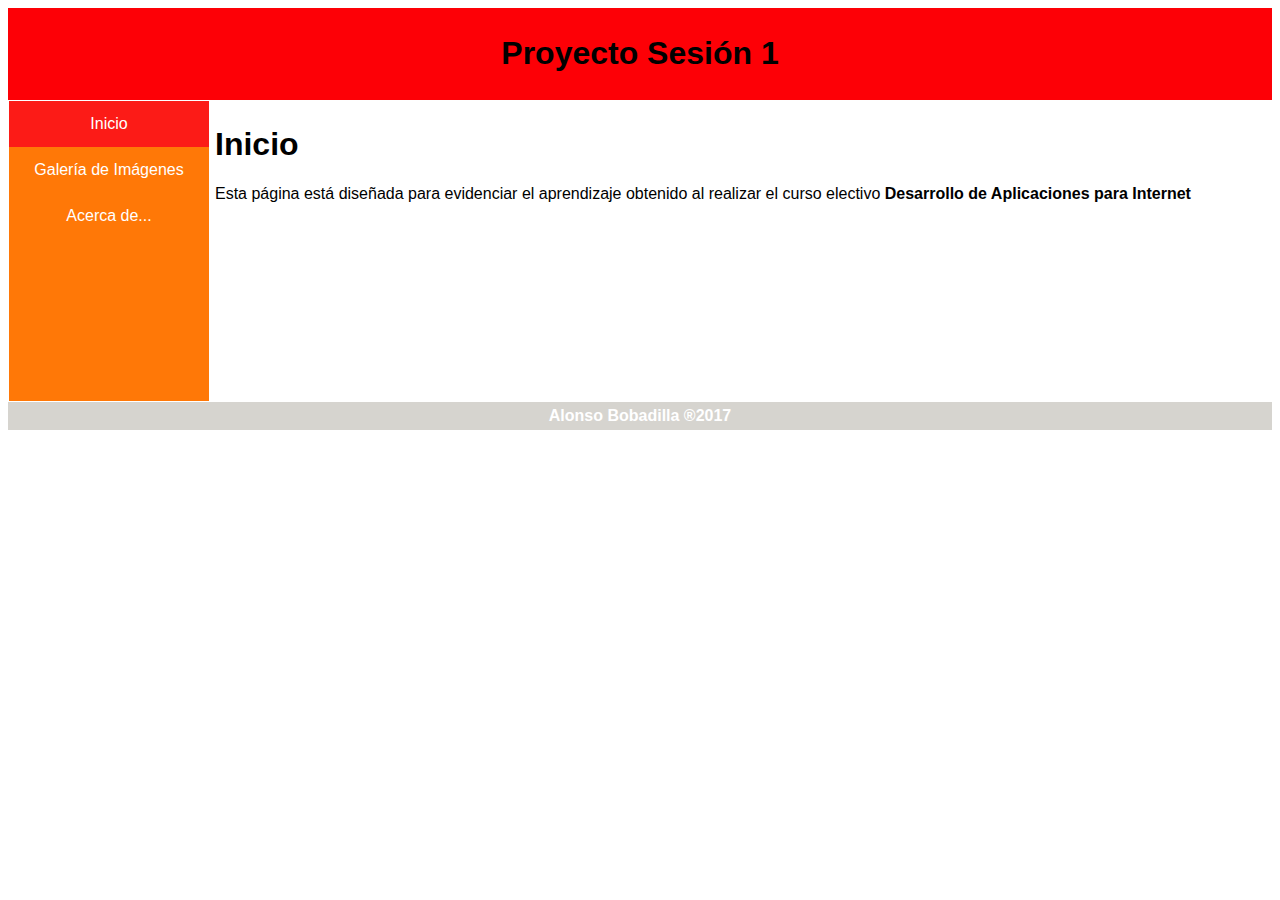
<file: index.html>
<!DOCTYPE html>
<html lang="es">
<head>
	<meta charset="UTF-8">
	<title>Proyecto Sesión 1 - Inicio</title>
	<link rel="stylesheet" href="css/index.css">
</head>
<body>
	<div id="header">
		<h1>Proyecto Sesión 1</h1>
	</div>
	<div id="nav">
	<ul>
		<li><a class="active" href="index.html">Inicio</a></li>
		<li><a href="galeria.html">Galería de Imágenes</a></li>
		<li><a href="acercade.html">Acerca de...</a></li>	
	</ul>
	</div>
	<div id="inicio">
		<h1>Inicio</h1>
		<p>Esta página está diseñada para evidenciar el aprendizaje obtenido al realizar el curso electivo <strong>Desarrollo de Aplicaciones para Internet<strong></p>
	</div>
	<div id="footer">
		Alonso Bobadilla ®2017
	</div>
</body>
</html>
</file>
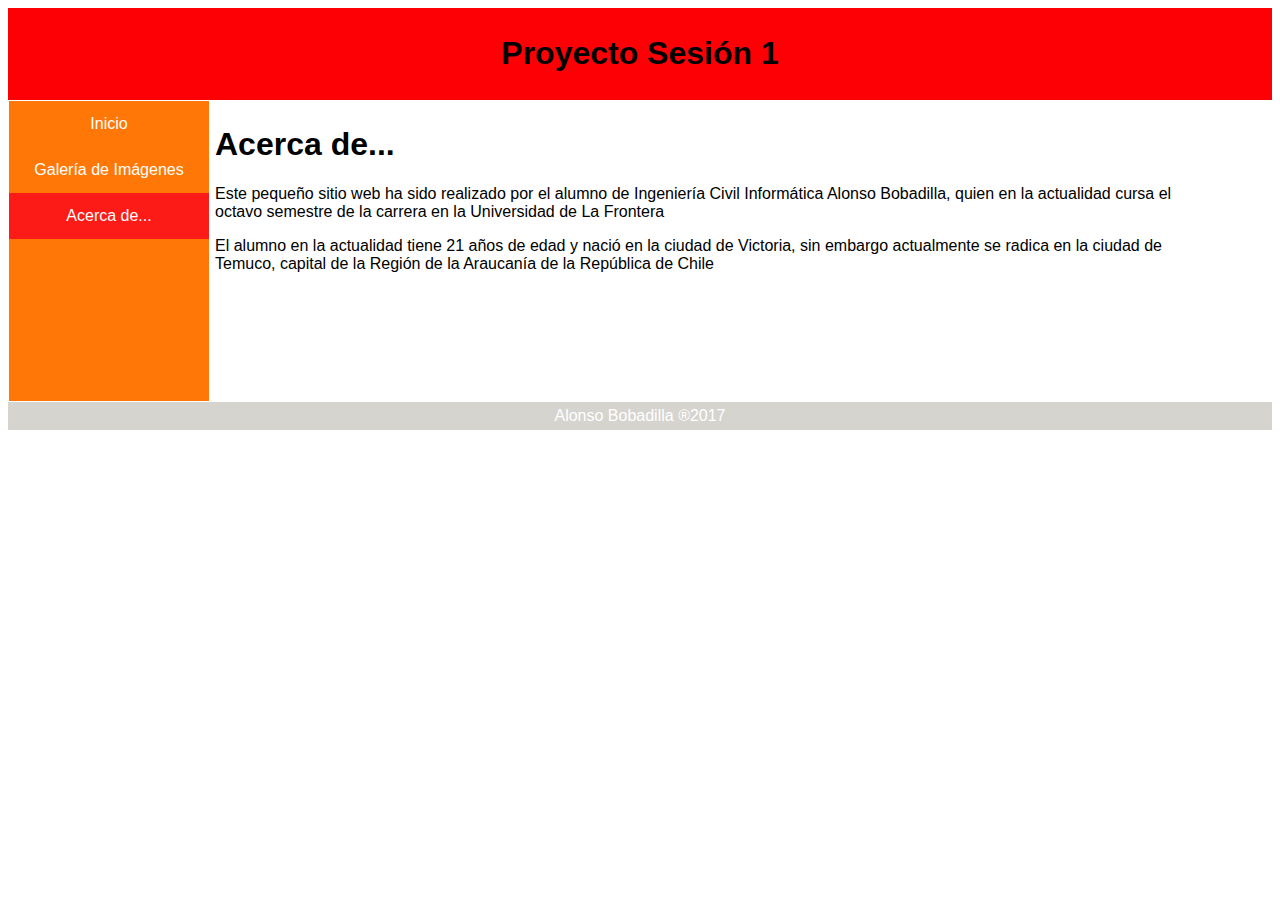
<file: acercade.html>
<!DOCTYPE html>
<html lang="es">
<head>
	<meta charset="UTF-8">
	<title>Proyecto Sesión 1 - Acerca de...</title>
	<link rel="stylesheet" href="css/index.css">
	<link rel="stylesheet" href="css/acercade.css">
</head>
<body>
	<div id="header">
		<h1>Proyecto Sesión 1</h1>
	</div>
	<div id="nav">
	<ul>
		<li><a href="index.html">Inicio</a></li>
		<li><a href="galeria.html">Galería de Imágenes</a></li>
		<li><a class="active" href="acercade.html">Acerca de...</a></li>	
	</ul>
	</div>
	<div id="acercade">
		<h1>Acerca de...</h1>
		<p>Este pequeño sitio web ha sido realizado por el alumno de Ingeniería Civil Informática Alonso Bobadilla, quien en la actualidad cursa el octavo semestre de la carrera en la Universidad de La Frontera</p>
	    <p>El alumno en la actualidad tiene 21 años de edad y nació en la ciudad de Victoria, sin embargo actualmente se radica en la ciudad de Temuco, capital de la Región de la Araucanía de la República de Chile</p>
	</div>
	<div id="footer">
		Alonso Bobadilla ®2017
	</div>
</body>
</html>
</file>
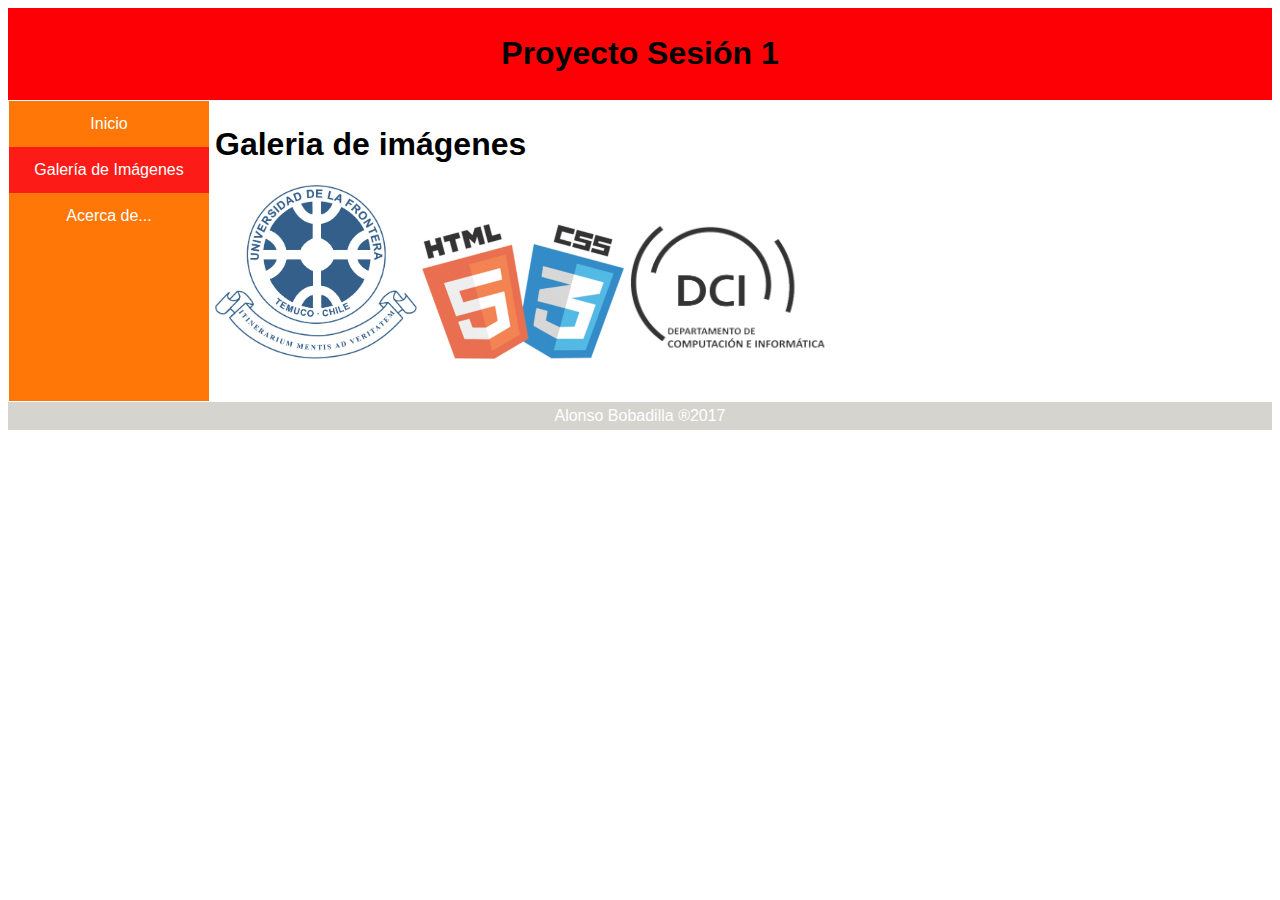
<file: galeria.html>
<!DOCTYPE html>
<html lang="es">
<head>
	<meta charset="UTF-8">
	<title>Proyecto Sesión 1 - Galería</title>
	<link rel="stylesheet" href="css/galeria.css">
	<link rel="stylesheet" href="css/index.css">
</head>
<body>
	<div id="header">
		<h1>Proyecto Sesión 1</h1>
	</div>
	<div id="nav">
	<ul>
		<li><a href="index.html">Inicio</a></li>
		<li><a class="active" href="galeria.html">Galería de Imágenes</a></li>
		<li><a href="acercade.html">Acerca de...</a></li>	
	</ul>
	</div>
	<div id="galeria">
		<h1>Galeria de imágenes</h1>
		<img src="images/ufro.jpg" alt="Logo UFRO">
		<img src="images/html-css.jpg" alt="HTML + CSS">
		<img src="images/logodci.png" alt="Logo Departamento de Ciencias de Computación e Informática">
	</div>
	<div id="footer">
		Alonso Bobadilla ®2017
	</div>
</body>
</html>
</file>
<file: css/index.css>
#header {
	background-color: #FD0006;
	color: black;
	text-align: center;
	padding: 6px;
	font-family: Helvetica;
}
#nav {
	line-height: 30px;
	height: 300px;
	width: 200px;
	float: left;
	padding: 1px;
}
#inicio {
	float: left;
	padding: 5px;
	font-family: Helvetica;
	hei
}
#footer {
	background-color: #d6d4cf;
	color: white;
	clear:both;
	text-align: center;
	padding: 5px;
	font-family: Helvetica;
}
ul {
	list-style-type: none;
	margin: 0px;
	padding: 0px;
	width: 200px;
	height: 100%;
	background-color: #ff7807;
}
li a {
	display: block;
	padding: 8px 16px;
	text-decoration: none;
	color: white;
	font-family: Helvetica;
	text-align: center;
}
li a:hover:not(.active) {
	background-color: #f74819;
}
li a.active {
	background-color: #fc1b17;
	color: white;
}
</file>
<file: css/acercade.css>
#acercade {
	float: left;
	padding: 5px;
	font-family: Helvetica;
	width: 1000px;
}
</file>
<file: css/galeria.css>
#galeria {
	float: left;
	padding: 5px;
	font-family: Helvetica;
	width: 80%;
}
img {
	opacity: 0.8;
	max-width: 20%;
}
</file>
